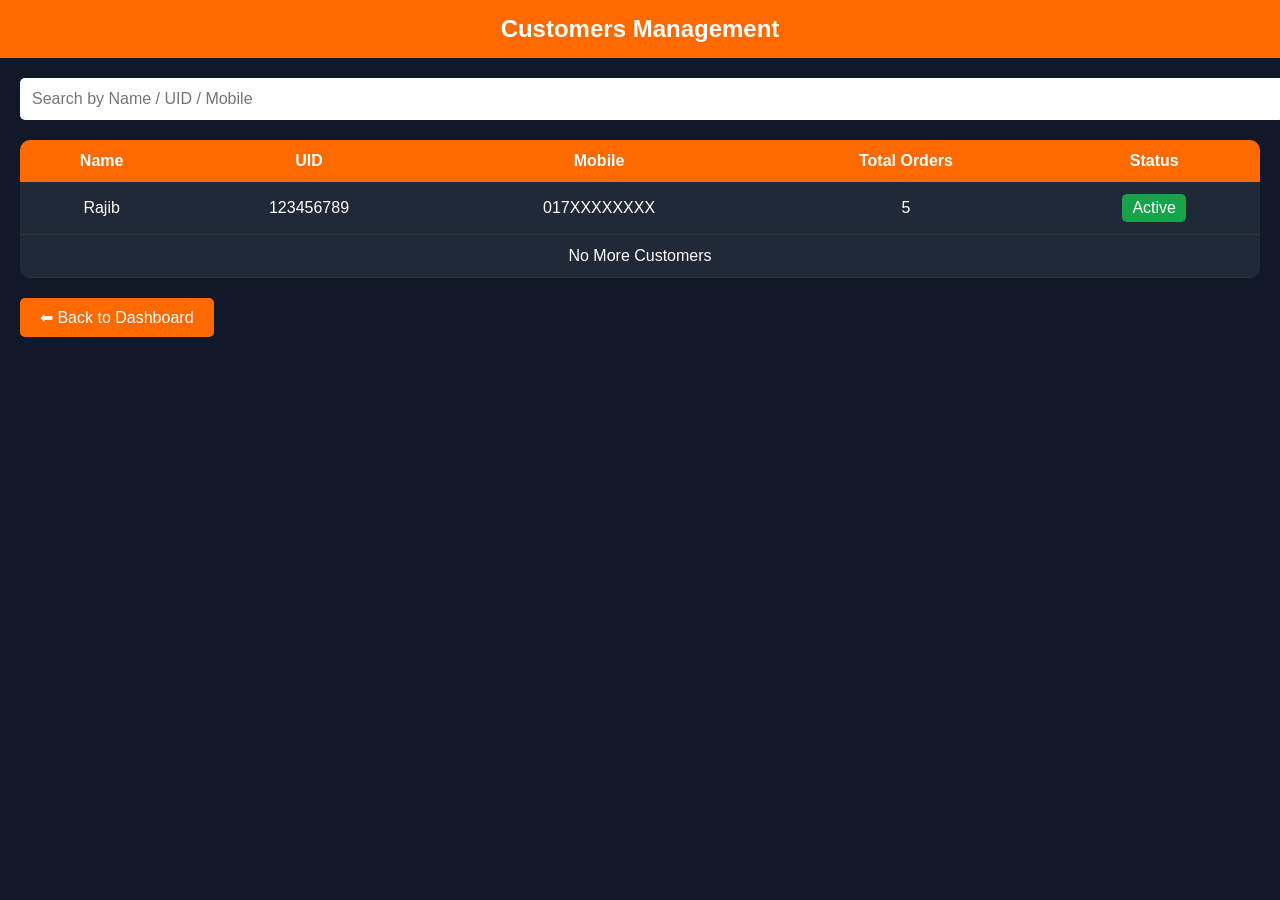
<file: customers.html>
<!DOCTYPE html>
<html lang="en">
<head>
<meta charset="UTF-8">
<meta name="viewport" content="width=device-width, initial-scale=1.0">
<title>Customers Management</title>

<style>
body{
margin:0;
font-family:Arial,sans-serif;
background:#111827;
color:#fff;
}

header{
background:#ff6a00;
padding:15px;
text-align:center;
font-size:24px;
font-weight:bold;
}

.container{
padding:20px;
}

.search{
width:100%;
padding:12px;
border:none;
border-radius:5px;
margin-bottom:20px;
font-size:16px;
}

table{
width:100%;
border-collapse:collapse;
background:#1f2937;
border-radius:10px;
overflow:hidden;
}

th{
background:#ff6a00;
padding:12px;
}

td{
padding:12px;
text-align:center;
border-bottom:1px solid #333;
}

.status{
background:#16a34a;
padding:5px 10px;
border-radius:5px;
display:inline-block;
}

.back{
display:inline-block;
margin-top:20px;
padding:10px 20px;
background:#ff6a00;
color:white;
text-decoration:none;
border-radius:5px;
}
</style>

</head>

<body>

<header>Customers Management</header>

<div class="container">

<input
type="text"
class="search"
placeholder="Search by Name / UID / Mobile">

<table>

<tr>
<th>Name</th>
<th>UID</th>
<th>Mobile</th>
<th>Total Orders</th>
<th>Status</th>
</tr>

<tr>
<td>Rajib</td>
<td>123456789</td>
<td>017XXXXXXXX</td>
<td>5</td>
<td><span class="status">Active</span></td>
</tr>

<tr>
<td colspan="5">No More Customers</td>
</tr>

</table>

<a href="dashboard.html" class="back">⬅ Back to Dashboard</a>

</div>

</body>
</html>
</file>
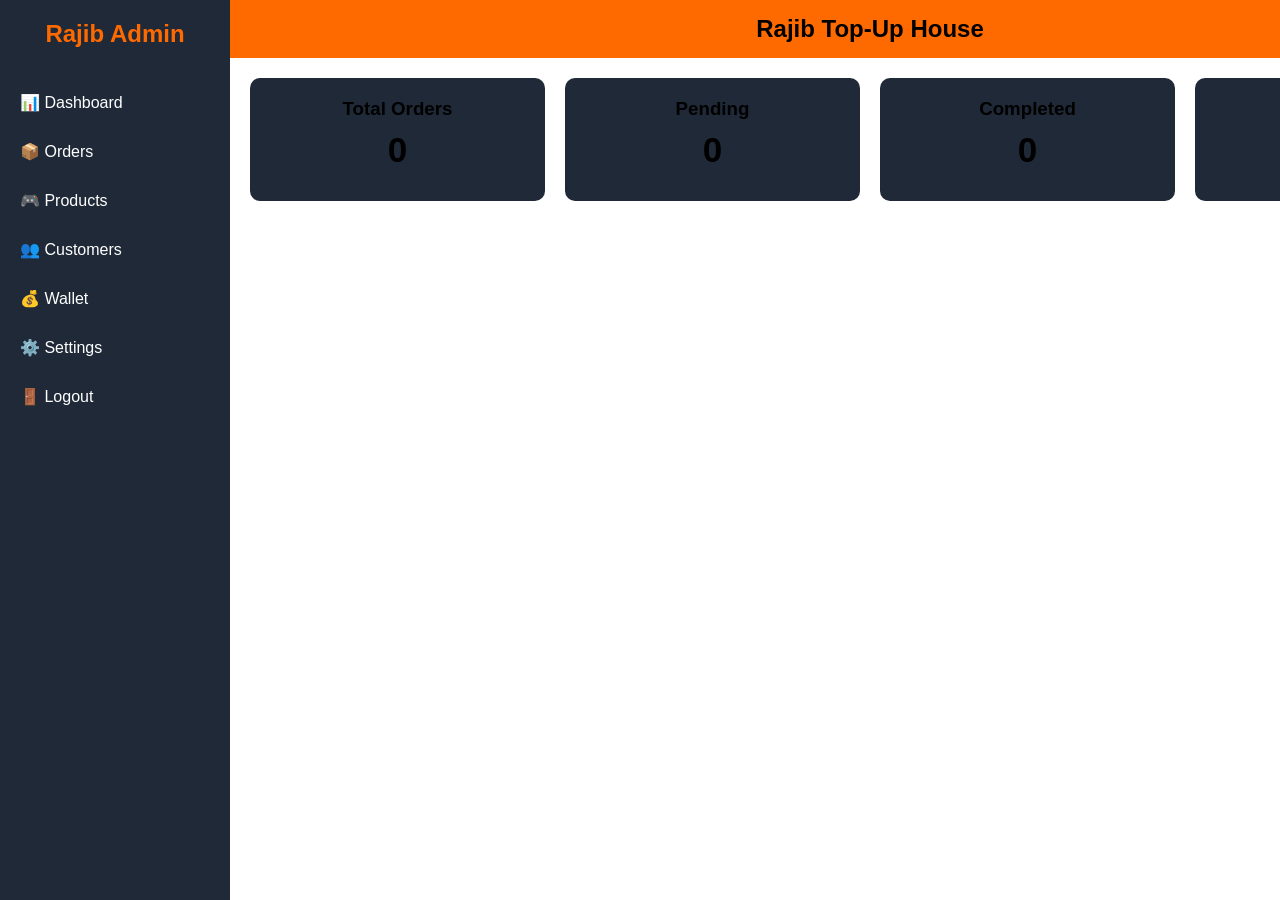
<file: dashboard.html>
<!DOCTYPE html>
<html lang="en">
<head>
<meta charset="UTF-8">
<meta name="viewport" content="width=device-width, initial-scale=1.0">
<title>Rajib Top-Up House - Admin Dashboard</title>

<style>
*{
margin:0;
padding:0;
box-sizing:border-box;
font-family:Arial,sans-serif;
}

<body>

<style>
body{
margin:0;
font-family:Arial,sans-serif;
background:#111827;
display:flex;
color:#fff;
}

.sidebar{
width:230px;
background:#1f2937;
height:100vh;
padding-top:20px;
position:fixed;
}

.sidebar h2{
text-align:center;
color:#ff6a00;
margin-bottom:30px;
}

.sidebar a{
display:block;
color:white;
text-decoration:none;
padding:15px 20px;
}

.sidebar a:hover{
background:#374151;
}

.main{
margin-left:230px;
width:100%;
}

header{
background:#ff6a00;
padding:15px;
font-size:24px;
font-weight:bold;
text-align:center;
}

.cards{
display:grid;
grid-template-columns:repeat(auto-fit,minmax(200px,1fr));
gap:20px;
padding:20px;
}

.card{
background:#1f2937;
padding:20px;
border-radius:10px;
text-align:center;
}

.card h2{
font-size:35px;
margin:10px 0;
}
</style>

<div class="sidebar">

<h2>Rajib Admin</h2>

<a href="dashboard.html">📊 Dashboard</a>

<a href="orders.html">📦 Orders</a>

<a href="products.html">🎮 Products</a>

<a href="customers.html">👥 Customers</a>

<a href="wallet.html">💰 Wallet</a>

<a href="settings.html">⚙️ Settings</a>

<a href="admin.html">🚪 Logout</a>

</div>

<div class="main">

<header>
Rajib Top-Up House
</header>

<div class="cards">

<div class="card">
<h3>Total Orders</h3>
<h2>0</h2>
</div>

<div class="card">
<h3>Pending</h3>
<h2>0</h2>
</div>

<div class="card">
<h3>Completed</h3>
<h2>0</h2>
</div>

<div class="card">
<h3>Wallet</h3>
<h2>৳0</h2>
</div>

</div>

</div>

</body>
</file>
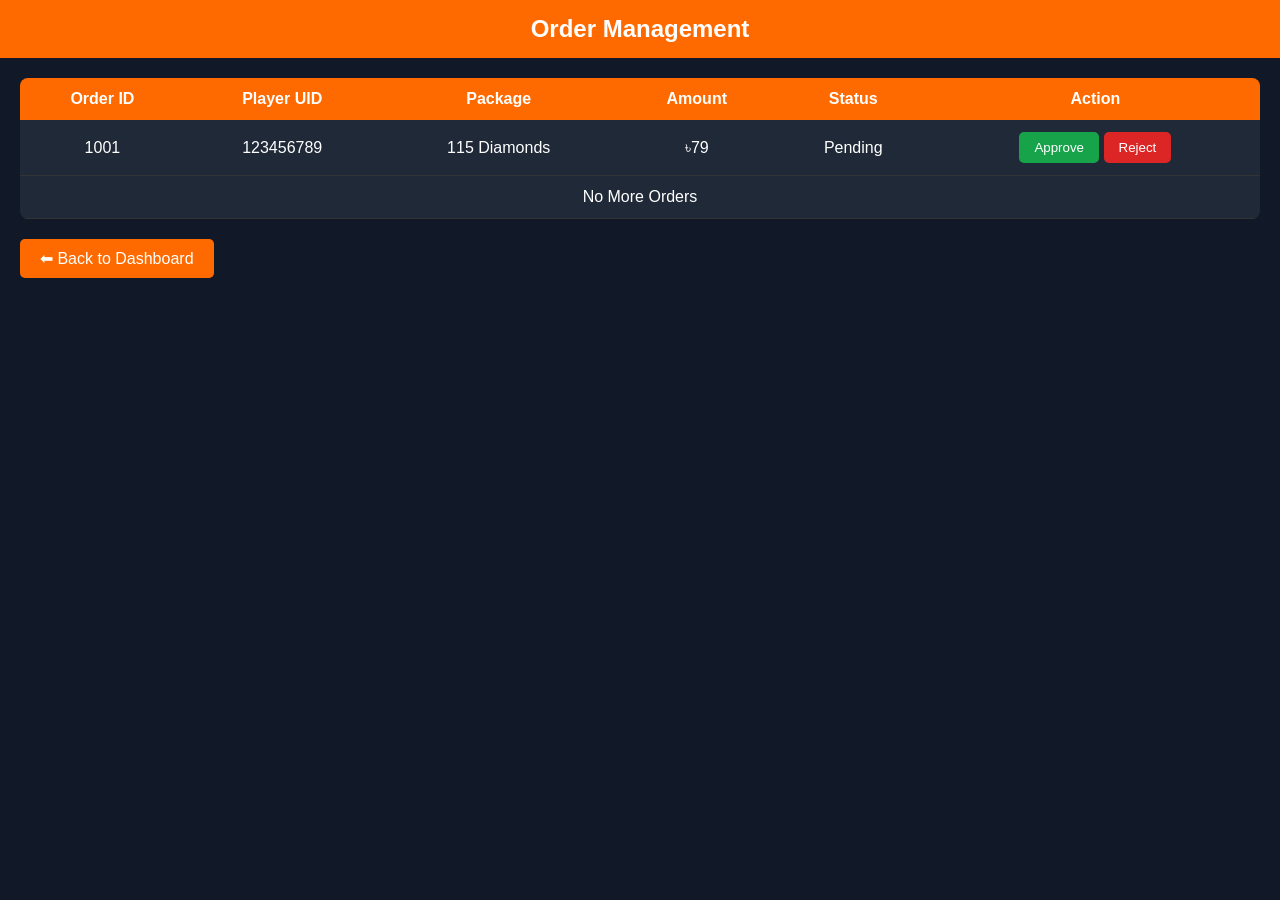
<file: orders.html>
<!DOCTYPE html>
<html lang="en">
<head>
<meta charset="UTF-8">
<meta name="viewport" content="width=device-width, initial-scale=1.0">
<title>Order Management</title>

<style>
body{
    margin:0;
    font-family:Arial,sans-serif;
    background:#111827;
    color:#fff;
}

header{
    background:#ff6a00;
    padding:15px;
    text-align:center;
    font-size:24px;
    font-weight:bold;
}

.container{
    padding:20px;
}

table{
    width:100%;
    border-collapse:collapse;
    background:#1f2937;
    border-radius:8px;
    overflow:hidden;
}

th{
    background:#ff6a00;
    padding:12px;
}

td{
    padding:12px;
    border-bottom:1px solid #333;
    text-align:center;
}

.approve{
    background:#16a34a;
    color:white;
    border:none;
    padding:8px 15px;
    border-radius:5px;
    cursor:pointer;
}

.reject{
    background:#dc2626;
    color:white;
    border:none;
    padding:8px 15px;
    border-radius:5px;
    cursor:pointer;
}

.back{
    display:inline-block;
    margin-top:20px;
    background:#ff6a00;
    color:white;
    padding:10px 20px;
    text-decoration:none;
    border-radius:5px;
}
</style>
</head>

<body>

<header>Order Management</header>

<div class="container">

<table>

<tr>
<th>Order ID</th>
<th>Player UID</th>
<th>Package</th>
<th>Amount</th>
<th>Status</th>
<th>Action</th>
</tr>

<tr>
<td>1001</td>
<td>123456789</td>
<td>115 Diamonds</td>
<td>৳79</td>
<td>Pending</td>
<td>
<button class="approve">Approve</button>
<button class="reject">Reject</button>
</td>
</tr>

<tr>
<td colspan="6">No More Orders</td>
</tr>

</table>

<a href="dashboard.html" class="back">⬅ Back to Dashboard</a>

</div>

</body>
</html>
</file>
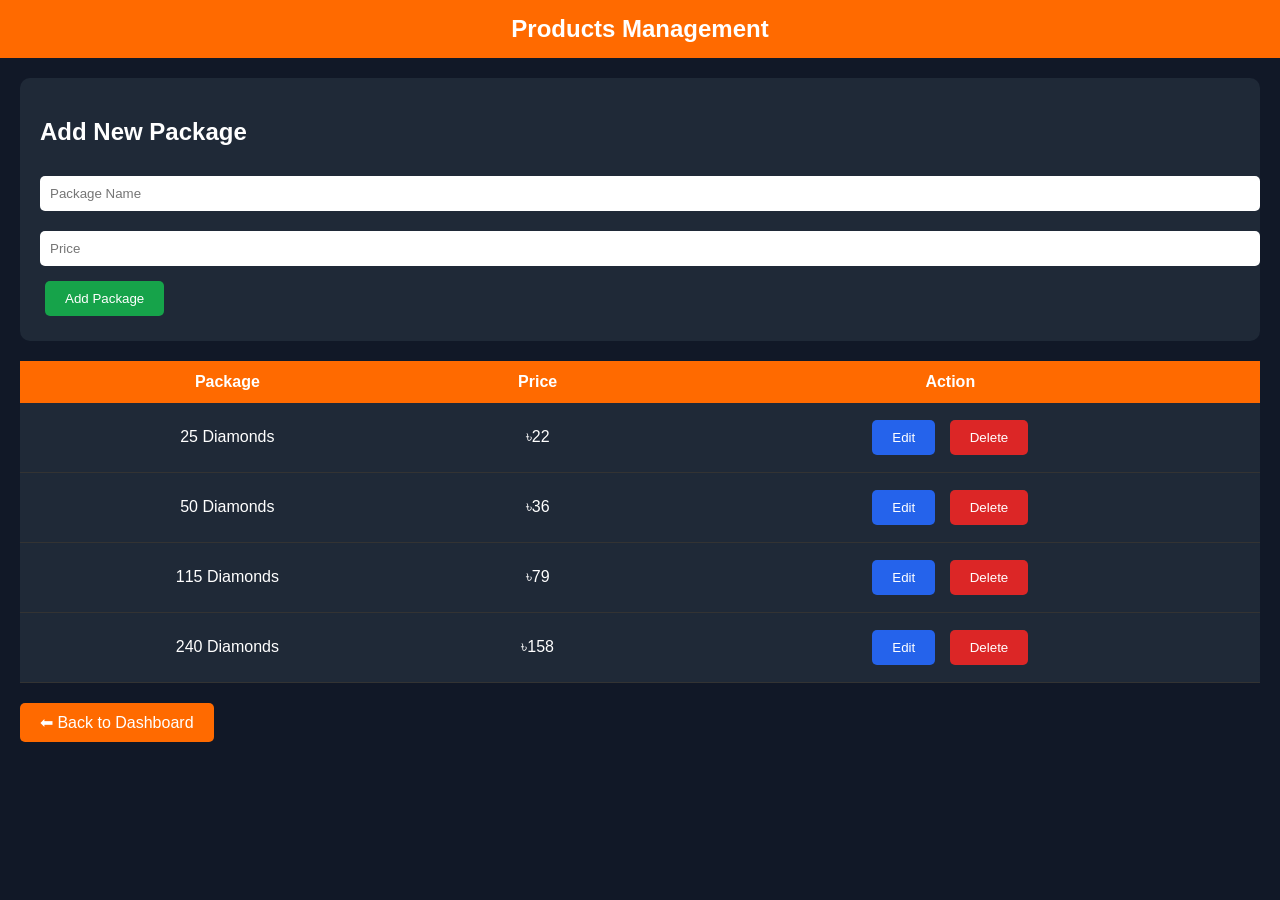
<file: products.html>
<!DOCTYPE html>
<html lang="en">
<head>
<meta charset="UTF-8">
<meta name="viewport" content="width=device-width, initial-scale=1.0">
<title>Products Management</title>

<style>
body{
margin:0;
font-family:Arial,sans-serif;
background:#111827;
color:#fff;
}

header{
background:#ff6a00;
padding:15px;
text-align:center;
font-size:24px;
font-weight:bold;
}

.container{
padding:20px;
}

.card{
background:#1f2937;
padding:20px;
border-radius:10px;
margin-bottom:20px;
}

input{
width:100%;
padding:10px;
margin:10px 0;
border:none;
border-radius:5px;
}

button{
padding:10px 20px;
border:none;
border-radius:5px;
cursor:pointer;
margin:5px;
}

.add{
background:#16a34a;
color:#fff;
}

.edit{
background:#2563eb;
color:#fff;
}

.delete{
background:#dc2626;
color:#fff;
}

table{
width:100%;
border-collapse:collapse;
background:#1f2937;
}

th{
background:#ff6a00;
padding:12px;
}

td{
padding:12px;
text-align:center;
border-bottom:1px solid #333;
}

.back{
display:inline-block;
margin-top:20px;
padding:10px 20px;
background:#ff6a00;
color:white;
text-decoration:none;
border-radius:5px;
}
</style>

</head>
<body>

<header>Products Management</header>

<div class="container">

<div class="card">

<h2>Add New Package</h2>

<input type="text" placeholder="Package Name">

<input type="number" placeholder="Price">

<button class="add">Add Package</button>

</div>

<table>

<tr>
<th>Package</th>
<th>Price</th>
<th>Action</th>
</tr>

<tr>
<td>25 Diamonds</td>
<td>৳22</td>
<td>
<button class="edit">Edit</button>
<button class="delete">Delete</button>
</td>
</tr>

<tr>
<td>50 Diamonds</td>
<td>৳36</td>
<td>
<button class="edit">Edit</button>
<button class="delete">Delete</button>
</td>
</tr>

<tr>
<td>115 Diamonds</td>
<td>৳79</td>
<td>
<button class="edit">Edit</button>
<button class="delete">Delete</button>
</td>
</tr>

<tr>
<td>240 Diamonds</td>
<td>৳158</td>
<td>
<button class="edit">Edit</button>
<button class="delete">Delete</button>
</td>
</tr>

</table>

<a href="dashboard.html" class="back">⬅ Back to Dashboard</a>

</div>

</body>
</html>
</file>
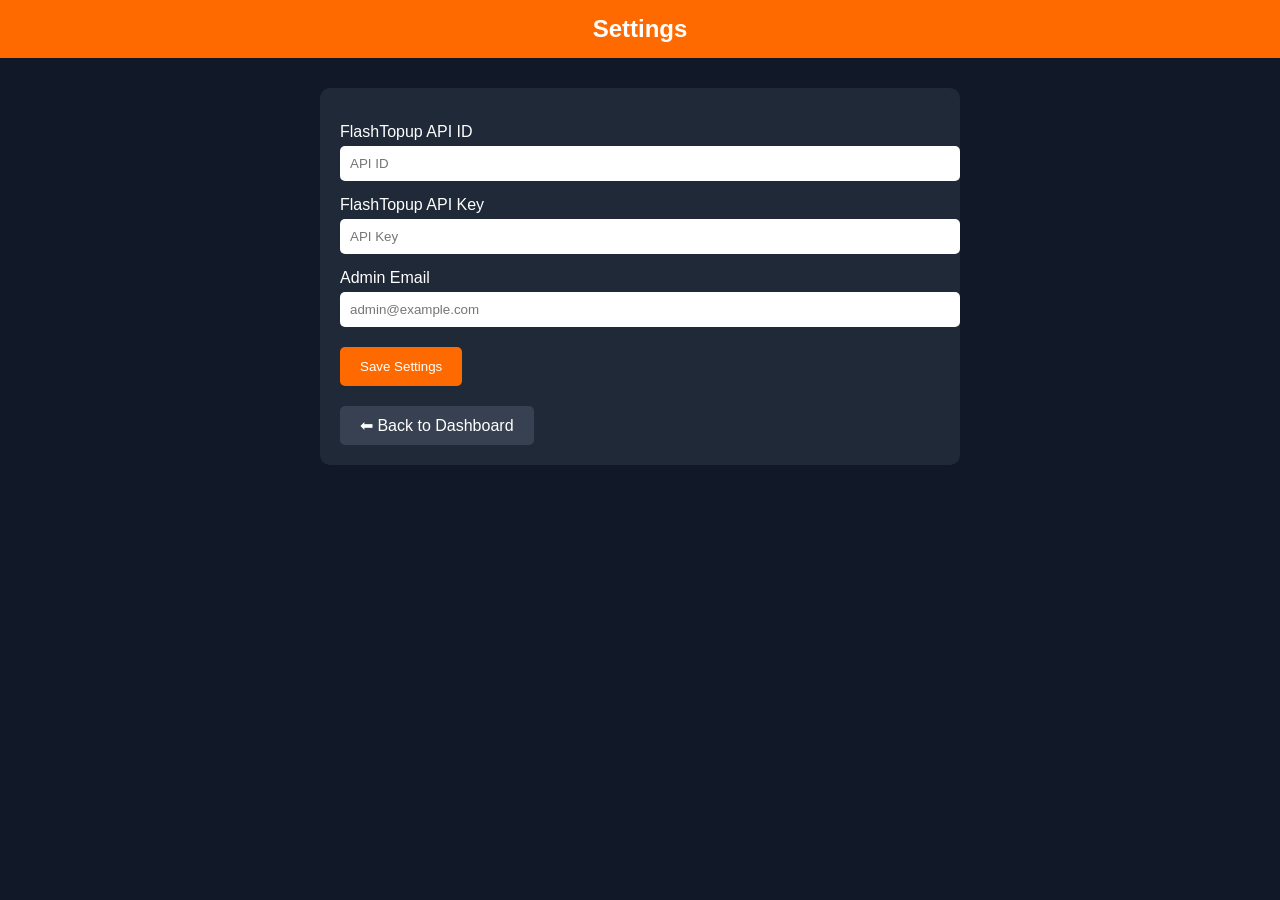
<file: settings.html>
<!DOCTYPE html>
<html lang="en">
<head>
<meta charset="UTF-8">
<meta name="viewport" content="width=device-width, initial-scale=1.0">
<title>Settings</title>

<style>
body{
margin:0;
font-family:Arial,sans-serif;
background:#111827;
color:#fff;
}

header{
background:#ff6a00;
padding:15px;
text-align:center;
font-size:24px;
font-weight:bold;
}

.container{
max-width:600px;
margin:30px auto;
background:#1f2937;
padding:20px;
border-radius:10px;
}

label{
display:block;
margin-top:15px;
margin-bottom:5px;
}

input{
width:100%;
padding:10px;
border:none;
border-radius:5px;
}

button{
margin-top:20px;
padding:12px 20px;
background:#ff6a00;
color:#fff;
border:none;
border-radius:5px;
cursor:pointer;
}

.back{
display:inline-block;
margin-top:20px;
text-decoration:none;
color:#fff;
background:#374151;
padding:10px 20px;
border-radius:5px;
}
</style>
</head>

<body>

<header>Settings</header>

<div class="container">

<label>FlashTopup API ID</label>
<input type="text" placeholder="API ID">

<label>FlashTopup API Key</label>
<input type="password" placeholder="API Key">

<label>Admin Email</label>
<input type="email" placeholder="admin@example.com">

<button>Save Settings</button>

<br>

<a href="dashboard.html" class="back">⬅ Back to Dashboard</a>

</div>

</body>
</html>
</file>
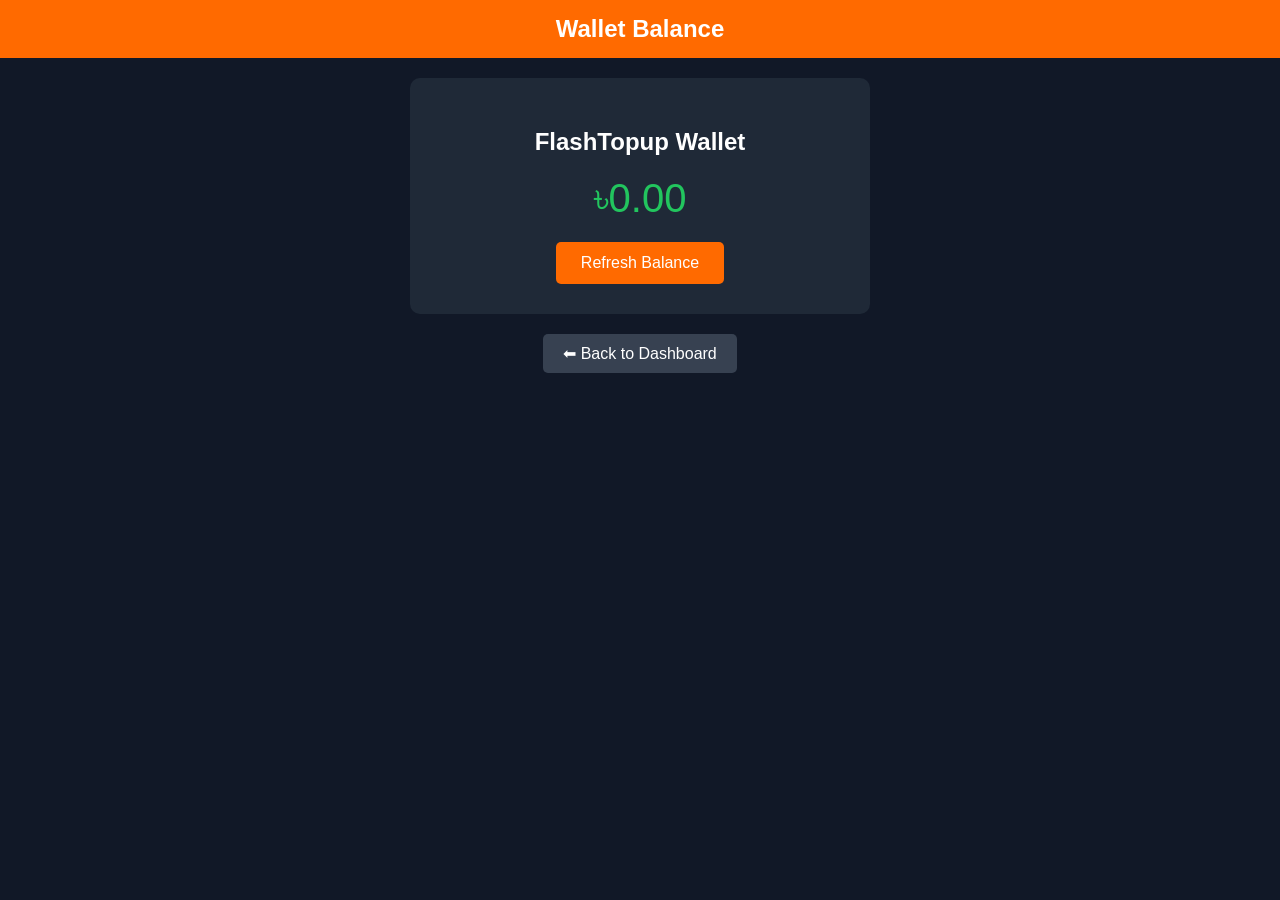
<file: wallet.html>
<!DOCTYPE html>
<html lang="en">
<head>
<meta charset="UTF-8">
<meta name="viewport" content="width=device-width, initial-scale=1.0">
<title>Wallet</title>

<style>
body{
margin:0;
font-family:Arial,sans-serif;
background:#111827;
color:#fff;
}

header{
background:#ff6a00;
padding:15px;
text-align:center;
font-size:24px;
font-weight:bold;
}

.container{
padding:20px;
text-align:center;
}

.card{
background:#1f2937;
padding:30px;
border-radius:10px;
max-width:400px;
margin:auto;
}

.balance{
font-size:40px;
color:#22c55e;
margin:20px 0;
}

button{
background:#ff6a00;
color:#fff;
border:none;
padding:12px 25px;
border-radius:5px;
cursor:pointer;
font-size:16px;
}

button:hover{
background:#ff8800;
}

.back{
display:inline-block;
margin-top:20px;
color:#fff;
text-decoration:none;
background:#374151;
padding:10px 20px;
border-radius:5px;
}
</style>

</head>

<body>

<header>Wallet Balance</header>

<div class="container">

<div class="card">

<h2>FlashTopup Wallet</h2>

<div class="balance">৳0.00</div>

<button>Refresh Balance</button>

</div>

<a href="dashboard.html" class="back">⬅ Back to Dashboard</a>

</div>

</body>
</html>
</file>
